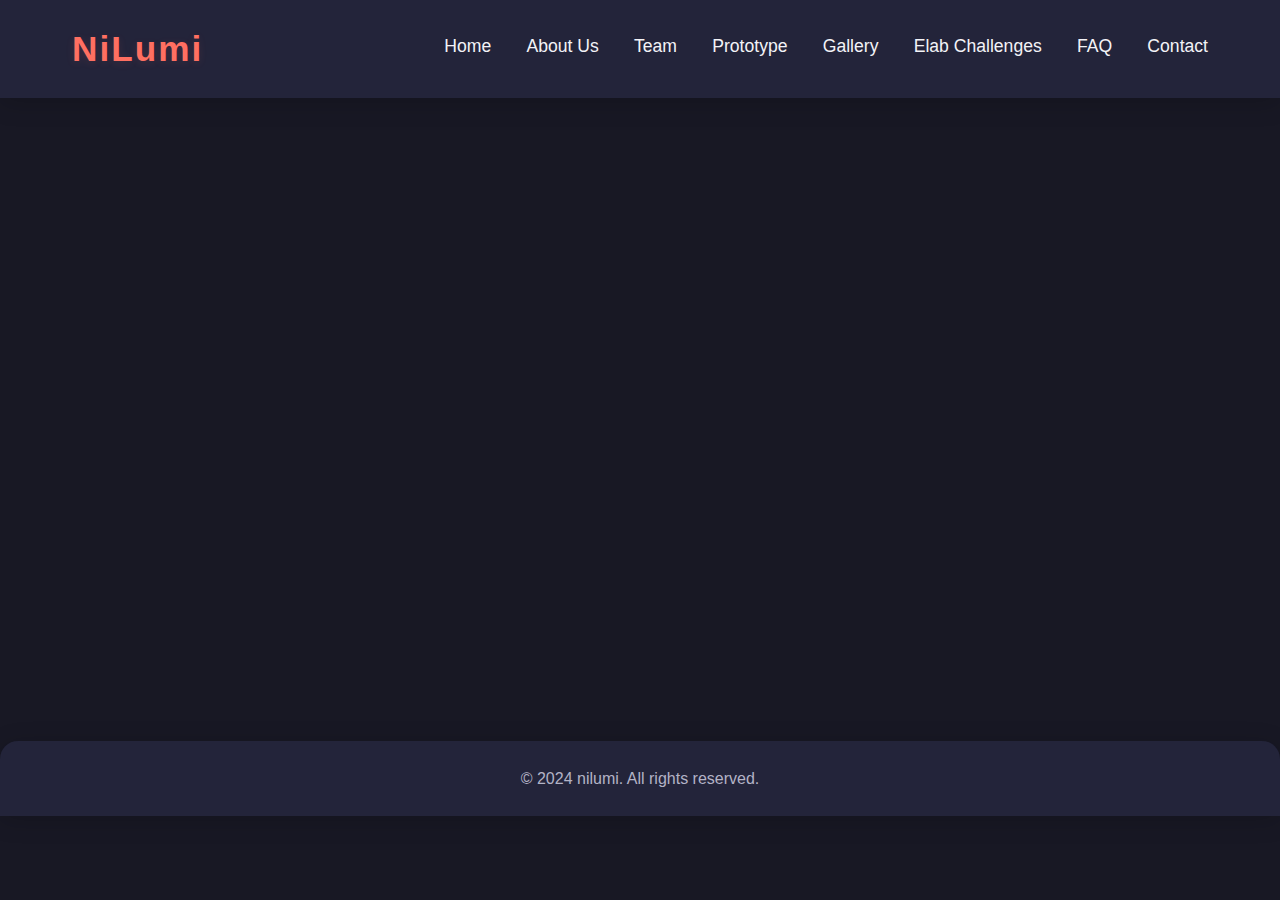
<file: index.html>
<!DOCTYPE html>
<html lang="en">
<head>
  <meta charset="UTF-8">
  <meta name="viewport" content="width=device-width, initial-scale=1.0">
  <title>NiLumi | Home</title>
  <link rel="stylesheet" href="main.css">
</head>
<body>
  <header>
    <nav class="navbar">
      <div class="logo">NiLumi</div>
      <ul class="nav-links">
        <li><a href="index.html">Home</a></li>
        <li><a href="about.html">About Us</a></li>
        <li><a href="team.html">Team</a></li>
        <li><a href="prototype.html">Prototype</a></li>
        <li><a href="gallery.html">Gallery</a></li>
        <li><a href="challenges.html">Elab Challenges</a></li>
        <li><a href="faq.html">FAQ</a></li>
        <li><a href="contact.html">Contact</a></li>
      </ul>
    </nav>
  </header>
  <main>
    <section class="hero" id="home">
      <div class="hero-content">
        <h1 style="color:orange;font-size:2.2rem;font-weight:800;">Building brands. Empowering artists. Creating futures.</h1>
        <p>NiLumi offers world-class training in art, design, and culture to solve unemployment and create new job opportunities for creative minds.</p>
      </div>
    </section>
    <section class="about-intro">
      <div class="container">
        <h2>Welcome to NiLumi</h2>
        <p>We are a passionate team of artists, designers, and educators dedicated to nurturing the next generation of creative professionals. Explore our site to learn more about our mission, programs, team, and the impact we make.</p>
      </div>
    </section>
    <!-- Prototype section removed -->
  </main>
  <footer>
    <div class="footer-content">
      <p>&copy; 2024 nilumi. All rights reserved.</p>
    </div>
  </footer>
  <script src="script.js"></script>
</body>
</html>
</file>
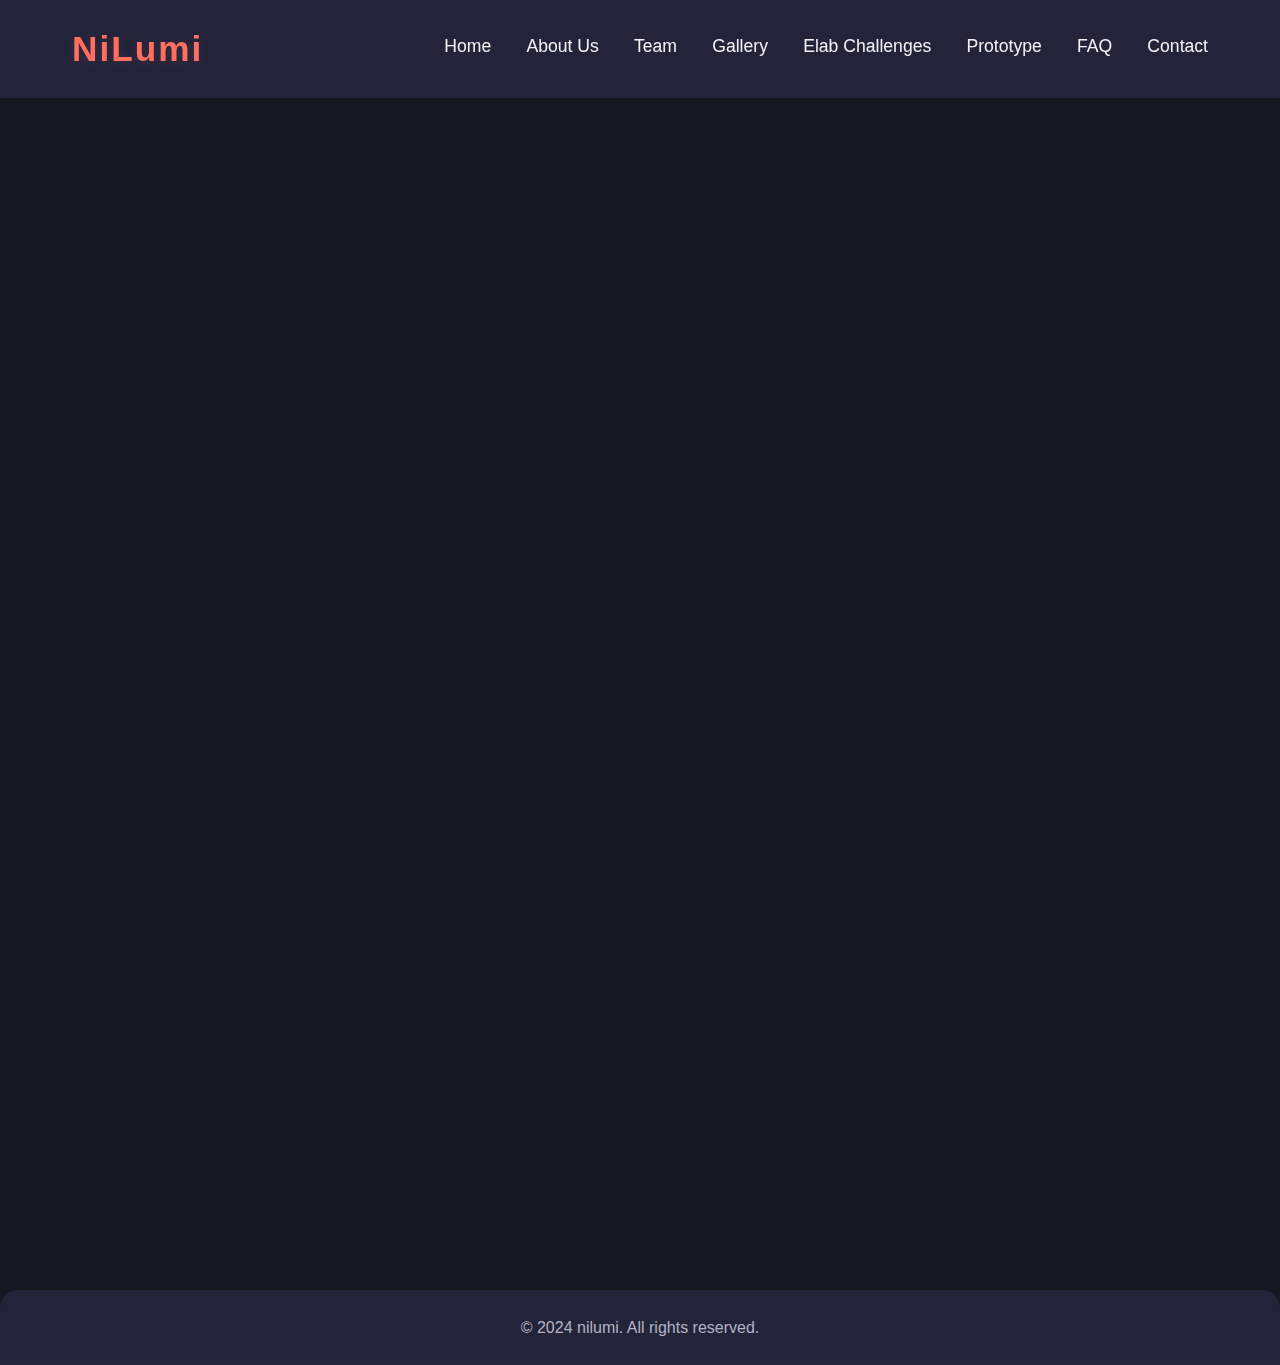
<file: about.html>
<!DOCTYPE html>
<html lang="en">
<head>
  <meta charset="UTF-8">
  <meta name="viewport" content="width=device-width, initial-scale=1.0">
  <title>NiLumi | About Us</title>
  <link rel="stylesheet" href="main.css">
</head>
<body>
  <header>
    <nav class="navbar">
      <div class="logo">NiLumi</div>
      <ul class="nav-links">
        <li><a href="index.html">Home</a></li>
        <li><a href="about.html">About Us</a></li>
        <li><a href="team.html">Team</a></li>
        <li><a href="gallery.html">Gallery</a></li>
        <li><a href="challenges.html">Elab Challenges</a></li>
        <li><a href="prototype.html">Prototype</a></li>
        <li><a href="faq.html">FAQ</a></li>
        <li><a href="contact.html">Contact</a></li>
      </ul>
    </nav>
  </header>
  <main>
    <section class="mission-section" style="background:var(--card-bg);border-left:6px solid var(--accent2);border-radius:0 14px 14px 0;box-shadow:0 2px 12px rgba(108,99,255,0.10);margin:2.5rem 0;">
      <div class="container">
        <h2 style="color:var(--accent2);margin-bottom:1rem;">Mission</h2>
        <p>To inspire, educate, and empower individuals to turn their creative passions into sustainable careers, fostering innovation and cultural growth.</p>
      </div>
    </section>
    <section class="vision-section" style="background:var(--card-bg);border-left:6px solid var(--accent2);border-radius:0 14px 14px 0;box-shadow:0 2px 12px rgba(108,99,255,0.10);margin:2.5rem 0;">
      <div class="container">
        <h2 style="color:var(--accent2);margin-bottom:1rem;">Vision</h2>
        <p>A world where every creative mind has the opportunity and support to thrive, contribute, and shape the future of art, design, and culture.</p>
      </div>
    </section>
    <section class="values-section" style="background:var(--card-bg);border-left:6px solid var(--accent2);border-radius:0 14px 14px 0;box-shadow:0 2px 12px rgba(108,99,255,0.10);margin:2.5rem 0;">
      <div class="container">
        <h2 style="color:var(--accent2);margin-bottom:1rem;">Values</h2>
        <ul>
          <li><strong>Diversity & Inclusion:</strong> We celebrate all backgrounds and perspectives, believing that creativity flourishes in diverse communities.</li>
          <li><strong>Innovation:</strong> We embrace new ideas, technologies, and approaches to keep our training relevant and impactful.</li>
          <li><strong>Community:</strong> We foster a supportive network where collaboration and mentorship drive personal and professional growth.</li>
          <li><strong>Excellence:</strong> We are committed to the highest standards in education, creativity, and service.</li>
        </ul>
      </div>
    </section>
    <section class="problem-section" style="background:var(--card-bg);border-left:6px solid var(--accent2);border-radius:0 14px 14px 0;box-shadow:0 2px 12px rgba(108,99,255,0.10);margin:2.5rem 0;">
      <div class="container">
        <h2 style="color:var(--accent2);margin-bottom:1rem;">Problem Statement</h2>
        <p>Data from the National Institute of Statistics of Rwanda confirm rapid growth in the creative sector. The industry grew 36 times in 17 years, from $10.6k RWF to $366.5k. The problem occurs when creative skills are unsupported, marginalized and exploited. It affects the youth in urban areas, where creative industries exist but are informal and unsupported. Talented individuals lack funding, places to create and showcase their work leading to unemployment.</p>
        <p>Young people are discouraged from having creative careers because they are seen as unimportant compared to STEM. Even when artists produce high-quality products, the market is non-existent due to poor marketing and bad distribution. Creating jobs in the arts and culture sector is key to building diversified, and sustainable economies. With the right support, this sector can reduce unemployment and augment life expectancy in Kigali, especially for the youth that makes up 27% of the population.</p>
      </div>
    </section>
  </main>
  <footer>
    <div class="footer-content">
      <p>&copy; 2024 nilumi. All rights reserved.</p>
    </div>
  </footer>
  <script src="script.js"></script>
</body>
</html>
</file>
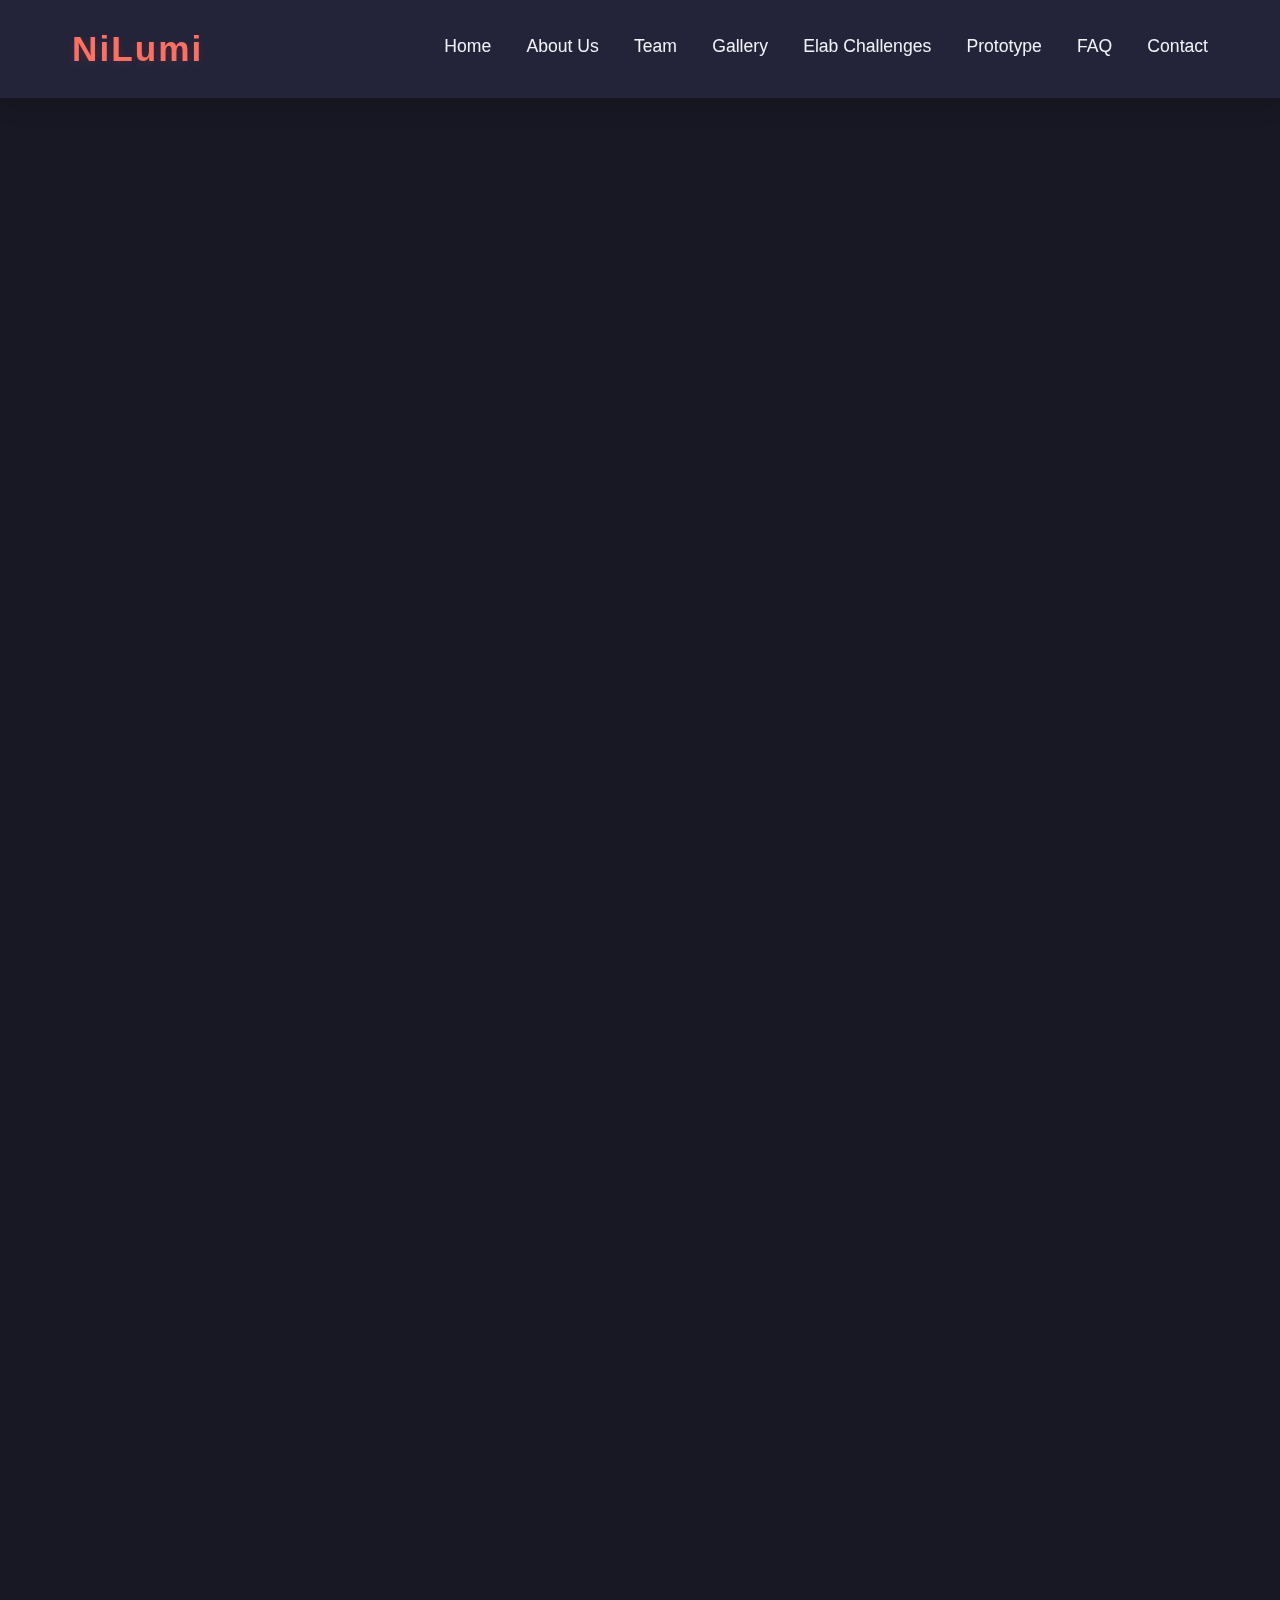
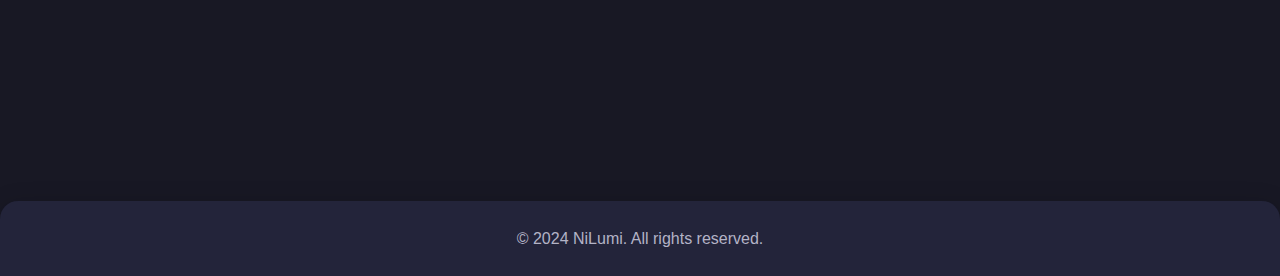
<file: challenges.html>
<!DOCTYPE html>
<html lang="en">
<head>
  <meta charset="UTF-8">
  <meta name="viewport" content="width=device-width, initial-scale=1.0">
  <title>NiLumi | Elab Challenges</title>
  <link rel="stylesheet" href="main.css">
  <style>
    .elab-intro {
      margin-bottom: 2.5rem;
      text-align: center;
    }
    .elab-intro textarea {
      width: 100%;
      min-height: 80px;
      border-radius: 10px;
      border: 1.5px solid var(--accent2);
      padding: 1rem;
      font-size: 1.1rem;
      background: var(--bg-main);
      color: var(--text-main);
      margin-top: 1rem;
      resize: vertical;
      font-family: inherit;
    }
    .challenge-list {
      display: flex;
      flex-direction: column;
      gap: 2.5rem;
      margin-top: 2rem;
    }
    .challenge-row {
      display: flex;
      align-items: center;
      gap: 2rem;
      background: var(--card-bg);
      border-radius: 14px;
      box-shadow: 0 2px 12px rgba(108,99,255,0.10);
      padding: 1.5rem 1rem;
      flex-wrap: wrap;
    }
    .challenge-row.reverse {
      flex-direction: row-reverse;
    }
    .challenge-media {
      flex: 1 1 320px;
      min-width: 220px;
      max-width: 400px;
      display: flex;
      align-items: center;
      justify-content: center;
    }
    .challenge-media video, .challenge-media img {
      width: 100%;
      height: 200px;
      object-fit: cover;
      border-radius: 12px;
      background: #222;
      display: block;
    }
    .challenge-info {
      flex: 2 1 320px;
      min-width: 220px;
      color: var(--text-secondary);
      padding: 0 1rem;
    }
    .challenge-title {
      color: var(--accent2);
      font-size: 1.2rem;
      font-weight: bold;
      margin-bottom: 0.7rem;
    }
    @media (max-width: 900px) {
      .challenge-row, .challenge-row.reverse {
        flex-direction: column !important;
        gap: 1.2rem;
      }
      .challenge-media video, .challenge-media img {
        height: 140px;
      }
    }
  </style>
</head>
<body>
  <header>
    <nav class="navbar">
      <div class="logo">NiLumi</div>
      <ul class="nav-links">
        <li><a href="index.html">Home</a></li>
        <li><a href="about.html">About Us</a></li>
        <li><a href="team.html">Team</a></li>
        <li><a href="gallery.html">Gallery</a></li>
        <li><a href="challenges.html">Elab Challenges</a></li>
        <li><a href="prototype.html">Prototype</a></li>
        <li><a href="faq.html">FAQ</a></li>
        <li><a href="contact.html">Contact</a></li>
      </ul>
    </nav>
  </header>
  <main>
    <section class="challenges">
      <div class="container">
        <h2>Elab Challenges</h2>
        <div class="elab-intro">
          <h3>Our Elab Journey</h3>
          <p>Discover the creative journey of NiLumi students and community members as they tackle real-world challenges through art, design, and innovation. Each challenge below showcases our passion, teamwork, and impact.</p>
        </div>
        <div class="challenge-list">
          <div class="challenge-row">
            <div class="challenge-media">
              <iframe width="100%" height="200" style="border-radius:12px;background:#222;box-shadow:0 2px 12px rgba(108,99,255,0.10);" src="https://www.youtube.com/embed/dcoICgyL_Eg" title="Elab Challenge Video 1" frameborder="0" allow="accelerometer; autoplay; clipboard-write; encrypted-media; gyroscope; picture-in-picture; web-share" allowfullscreen></iframe>
            </div>
            <div class="challenge-info">
              <div class="challenge-title">Challenge 1: Introduction</div>
              <div>Our first challenge. Here you get to know about us. Where we come from, fun facts and interests. The excitement and spark was visible on our faces.</div>
            </div>
          </div>
          <div class="challenge-row reverse">
            <div class="challenge-media">
              <iframe width="100%" height="200" style="border-radius:12px;background:#222;box-shadow:0 2px 12px rgba(108,99,255,0.10);" src="https://www.youtube.com/embed/oGzmwOAn2bU" title="Elab Challenge Video 2" frameborder="0" allow="accelerometer; autoplay; clipboard-write; encrypted-media; gyroscope; picture-in-picture; web-share" allowfullscreen></iframe>
            </div>
            <div class="challenge-info">
              <div class="challenge-title">Challenge 2: Discover Africa</div>
              <div>For this challenge we had to tell the story of a community. We chose Les Sapeurs. An amazing community in Congo. If you want to know more about them, watch our video.</div>
            </div>
          </div>
          <div class="challenge-row">
            <div class="challenge-media">
              <iframe width="100%" height="200" style="border-radius:12px;background:#222;box-shadow:0 2px 12px rgba(108,99,255,0.10);" src="https://www.youtube.com/embed/pyKMcY9MjCc" title="Elab Challenge Video 3" frameborder="0" allow="accelerometer; autoplay; clipboard-write; encrypted-media; gyroscope; picture-in-picture; web-share" allowfullscreen></iframe>
            </div>
            <div class="challenge-info">
              <div class="challenge-title">Challenge 3: HELP-LAB</div>
              <div>For this challenge we had to help a community. As ALU students, our immediate community was the ALU Food Court. A place where we engage actively. We helped the restaurant owners during rush hour with their activities.</div>
            </div>
          </div>
          <div class="challenge-row reverse">
            <div class="challenge-media">
              <iframe width="100%" height="200" style="border-radius:12px;background:#222;box-shadow:0 2px 12px rgba(108,99,255,0.10);" src="https://www.youtube.com/embed/ZZlTFFgqgq0" title="Elab Challenge Video 4" frameborder="0" allow="accelerometer; autoplay; clipboard-write; encrypted-media; gyroscope; picture-in-picture; web-share" allowfullscreen></iframe>
            </div>
            <div class="challenge-info">
              <div class="challenge-title">Challenge 4: Treasure Hunt</div>
              <div>For this challenge we had to interview the CEO of a project or organization that fell under our chosen GCGO—Job Creation Arts, culture and design.</div>
            </div>
          </div>
          <div class="challenge-row">
            <div class="challenge-media">
              <iframe width="100%" height="200" style="border-radius:12px;background:#222;box-shadow:0 2px 12px rgba(108,99,255,0.10);" src="https://www.youtube.com/embed/28WrGZd8mik" title="Elab Challenge Video 5" frameborder="0" allow="accelerometer; autoplay; clipboard-write; encrypted-media; gyroscope; picture-in-picture; web-share" allowfullscreen></iframe>
            </div>
            <div class="challenge-info">
              <div class="challenge-title">Challenge 5: Mission Launch</div>
              <div>For this challenge we had to pitch a solution for the problem we identified. A new project, a new app, a new idea. We competed to acquire 10,000 US Dollars. We're still waiting for it.</div>
            </div>
          </div>
        </div>
      </div>
    </section>
  </main>
  <footer>
    <div class="footer-content">
      <p>&copy; 2024 NiLumi. All rights reserved.</p>
    </div>
  </footer>
  <script src="script.js"></script>
</body>
</html>
</file>
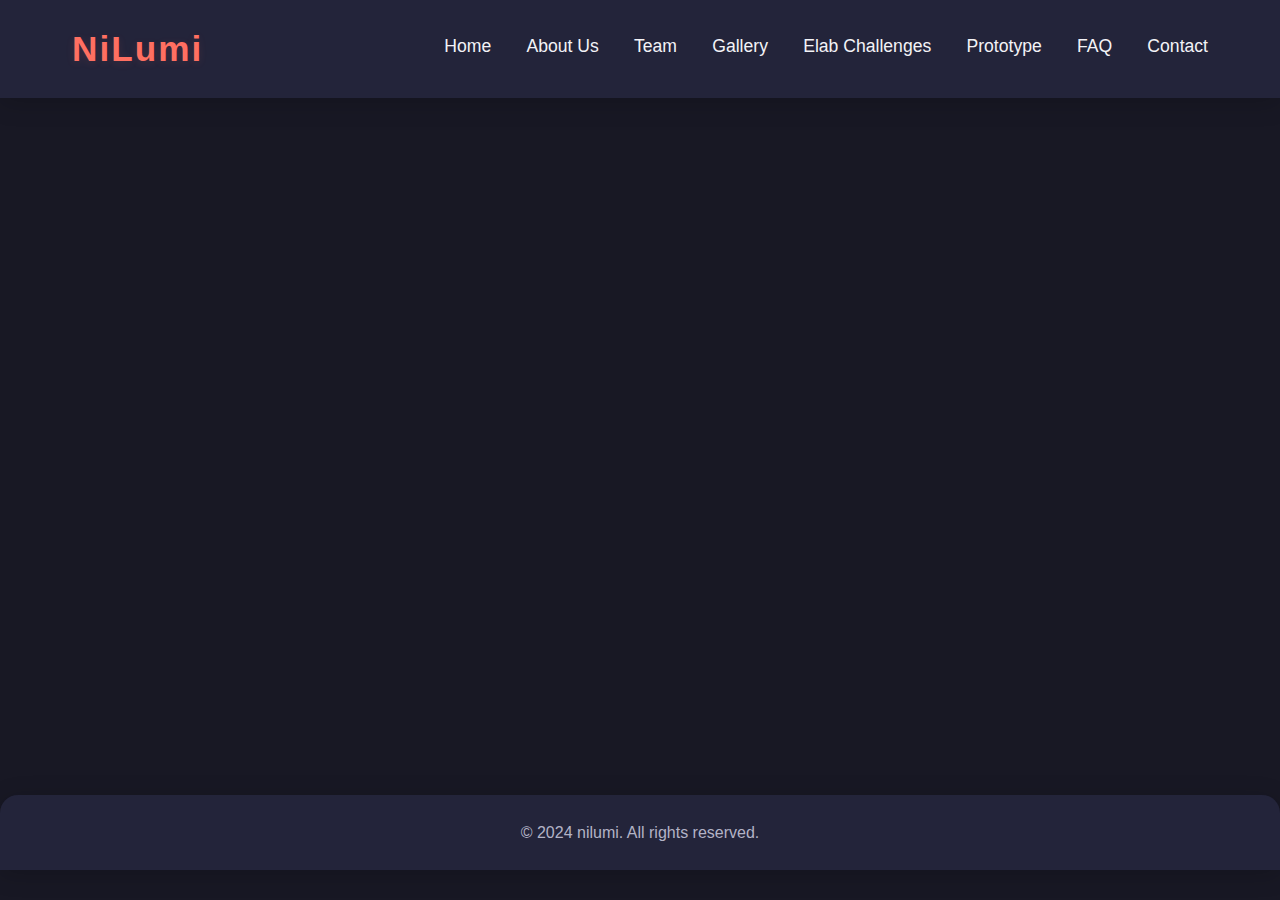
<file: contact.html>
<!DOCTYPE html>
<html lang="en">
<head>
  <meta charset="UTF-8">
  <meta name="viewport" content="width=device-width, initial-scale=1.0">
  <title>NiLumi | Contact</title>
  <link rel="stylesheet" href="main.css">
</head>
<body>
  <header>
    <nav class="navbar">
      <div class="logo">NiLumi</div>
      <ul class="nav-links">  
                    <li><a href="index.html">Home</a></li>
        <li><a href="about.html">About Us</a></li>
        <li><a href="team.html">Team</a></li>
        <li><a href="gallery.html">Gallery</a></li>
        <li><a href="challenges.html">Elab Challenges</a></li>
        <li><a href="prototype.html">Prototype</a></li>
        <li><a href="faq.html">FAQ</a></li>
        <li><a href="contact.html">Contact</a></li>
      </ul>
    </nav>
  </header>
  <main>
    <section class="contact">
      <div class="container">
        <h2>Contact Us</h2>
        <p>Ready to start your creative journey? Reach out to us for more information or to enroll in our programs.</p>
        <form id="contactForm" action="https://formsubmit.co/nilumi.elab@gmail.com" method="POST">
          <div class="form-group">
            <div class="form-row">
              <div class="col">
                <input type="text" name="name" class="form-control" placeholder="Full Name" required>
              </div>
              <div class="col">
                <input type="email" name="email" class="form-control" placeholder="Email Address" required>
              </div>
            </div>
          </div>
          <div class="form-group">
            <textarea placeholder="Your Message" class="form-control" name="message" rows="10" required></textarea>
          </div>
          <button type="submit" class="btn btn-lg btn-dark btn-block">Submit Form</button>
        </form>
        <div id="form-message" style="display:none;margin-top:1.2rem;font-weight:600;"></div>
      </div>
    </section>
  </main>
  <footer>
    <div class="footer-content">
      <p>&copy; 2024 nilumi. All rights reserved.</p>
    </div>
  </footer>
  <script src="script.js"></script>
  <script>
document.getElementById('contactForm').addEventListener('submit', async function(e) {
  e.preventDefault();
  const form = e.target;
  const data = new FormData(form);
  const messageDiv = document.getElementById('form-message');
  messageDiv.style.display = 'none';
  try {
    const response = await fetch(form.action, {
      method: 'POST',
      body: data,
      headers: { 'Accept': 'application/json' }
    });
    if (response.ok) {
      form.reset();
      messageDiv.textContent = "Thank you for reaching out! We’ve received your message and will get back to you soon.";
      messageDiv.style.color = '#228B22';
      messageDiv.style.display = 'block';
    } else {
      throw new Error('Submission failed');
    }
  } catch (err) {
    messageDiv.textContent = "Oops! Something went wrong. Please try again later or contact us directly at nilumi.elab@gmail.com.";
    messageDiv.style.color = '#c0392b';
    messageDiv.style.display = 'block';
  }
});
</script>
</body>
</html>
</file>
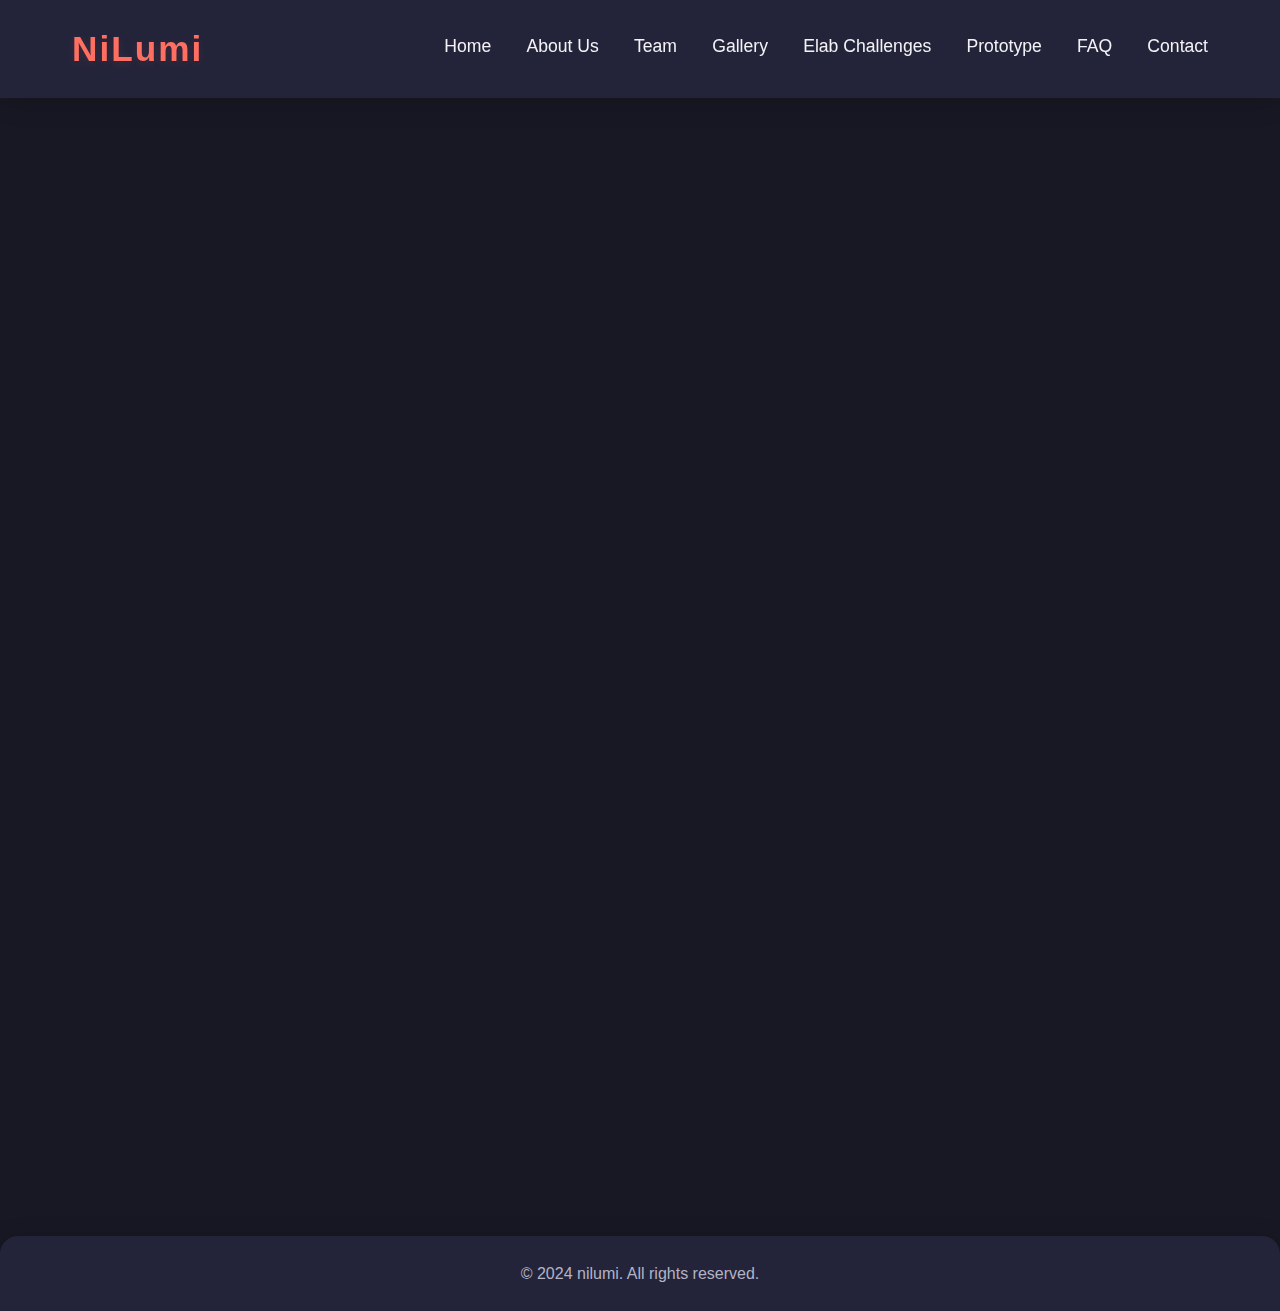
<file: faq.html>
<!DOCTYPE html>
<html lang="en">
<head>
  <meta charset="UTF-8">
  <meta name="viewport" content="width=device-width, initial-scale=1.0">
  <title>NiLumi | FAQ</title>
  <link rel="stylesheet" href="main.css">
</head>
<body>
  <header>
    <nav class="navbar">
      <div class="logo">NiLumi</div>
      <ul class="nav-links">
        <li><a href="index.html">Home</a></li>
        <li><a href="about.html">About Us</a></li>
        <li><a href="team.html">Team</a></li>
        <li><a href="gallery.html">Gallery</a></li>
        <li><a href="challenges.html">Elab Challenges</a></li>
        <li><a href="prototype.html">Prototype</a></li>
        <li><a href="faq.html">FAQ</a></li>
        <li><a href="contact.html">Contact</a></li>
      </ul>
    </nav>
  </header>
  <main>
    <section class="faq">
      <div class="container">
        <h2>Frequently Asked Questions</h2>
        <div class="faq-list">
          <div class="faq-item">
            <h4>Who can join nilumi's programs?</h4>
            <p>Anyone with a passion for art, design, or culture—beginners and professionals alike—can join our programs.</p>
          </div>
          <div class="faq-item">
            <h4>Are the courses online or in-person?</h4>
            <p>We offer both online and in-person courses to suit your learning style and schedule.</p>
          </div>
          <div class="faq-item">
            <h4>Do you provide job placement support?</h4>
            <p>Yes! We offer career guidance, portfolio reviews, and connect you with industry opportunities.</p>
          </div>
          <div class="faq-item">
            <h4>How do I enroll?</h4>
            <p>Simply fill out the contact form or email us at info@nilumi.com. Our team will guide you through the process.</p>
          </div>
          <div class="faq-item">
            <h4>Are scholarships available?</h4>
            <p>Yes, we offer scholarships and financial aid for underrepresented groups and those in need. Contact us for details.</p>
          </div>
          <div class="faq-item">
            <h4>What support is available for students?</h4>
            <p>We provide mentorship, career counseling, and a vibrant community to support your creative journey.</p>
          </div>
          <div class="faq-item">
            <h4>Can I visit nilumi before enrolling?</h4>
            <p>Absolutely! We welcome prospective students to tour our facilities or join an online info session. Contact us to schedule a visit.</p>
          </div>
        </div>
      </div>
    </section>
  </main>
  <footer>
    <div class="footer-content">
      <p>&copy; 2024 nilumi. All rights reserved.</p>
    </div>
  </footer>
  <script src="script.js"></script>
</body>
</html>
</file>
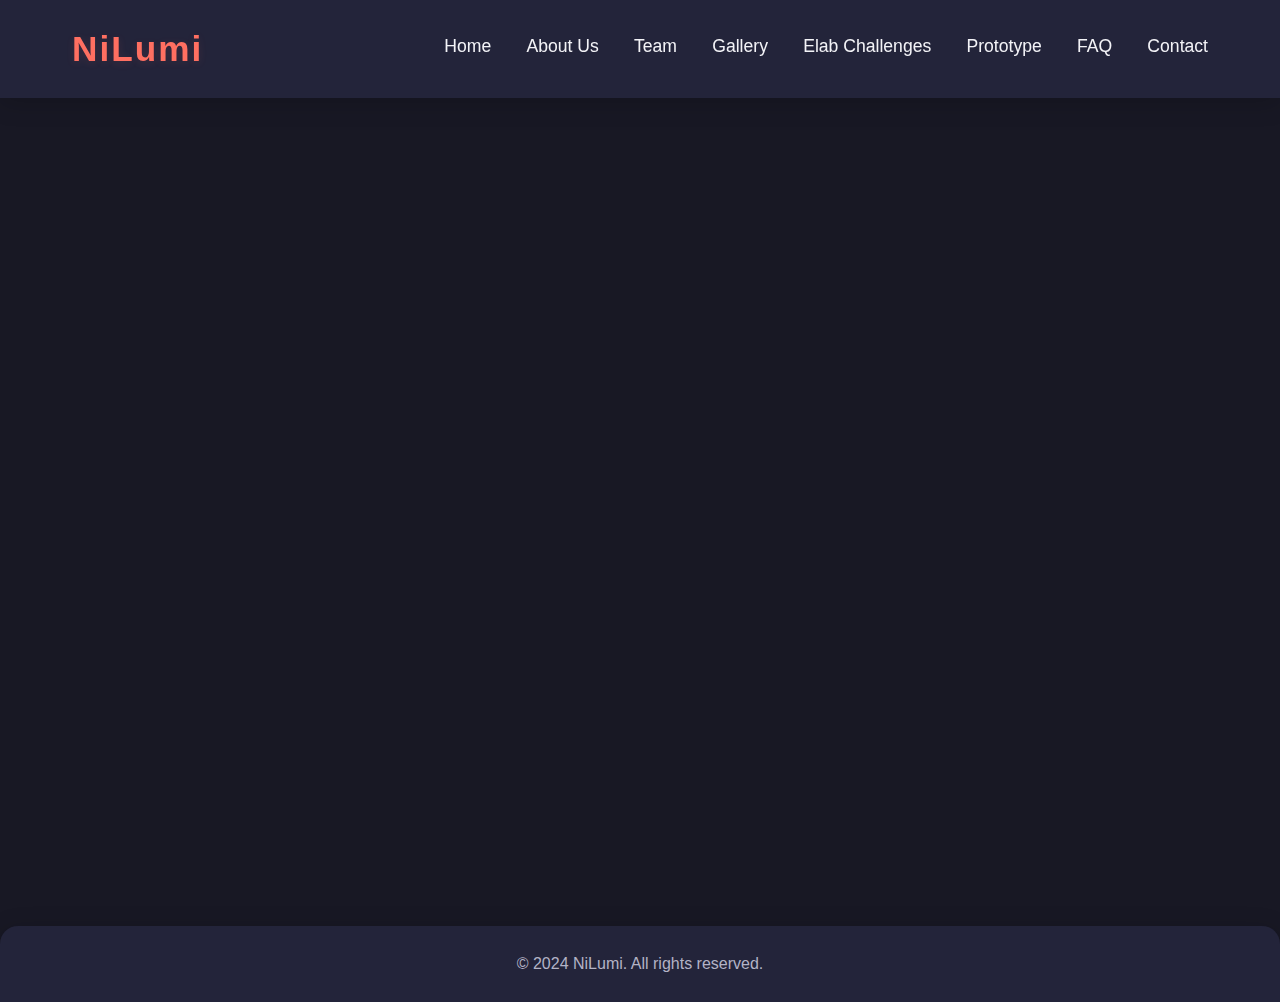
<file: prototype.html>
<!DOCTYPE html>
<html lang="en">
<head>
  <meta charset="UTF-8">
  <meta name="viewport" content="width=device-width, initial-scale=1.0">
  <title>NiLumi | Prototype</title>
  <link rel="stylesheet" href="main.css">
</head>
<body>
  <header>
    <nav class="navbar">
      <div class="logo">NiLumi</div>
      <ul class="nav-links">
        <li><a href="index.html">Home</a></li>
        <li><a href="about.html">About Us</a></li>
        
        <li><a href="team.html">Team</a></li>
        <li><a href="gallery.html">Gallery</a></li>
        <li><a href="challenges.html">Elab Challenges</a></li>
        <li><a href="prototype.html">Prototype</a></li>
        <li><a href="faq.html">FAQ</a></li>
        <li><a href="contact.html">Contact</a></li>
      </ul>
    </nav>
  </header>
  <main>
    <section class="prototype">
      <div class="container" style="text-align:center;">
        <h2>Prototype</h2>
        <iframe src="https://elab-prototype.netlify.app/#solution" style="width:100%;max-width:900px;height:600px;border-radius:14px;border:none;box-shadow:0 2px 12px rgba(108,99,255,0.10);margin-bottom:1rem;" allowfullscreen loading="lazy"></iframe>
        <div style="color:var(--text-secondary);font-size:1rem;">If the embedded prototype does not load, <a href="https://elab-prototype.netlify.app/#solution" target="_blank" rel="noopener" style="color:var(--accent2);text-decoration:underline;">click here to view it in a new tab</a>.</div>
      </div>
    </section>
  </main>
  <footer>
    <div class="footer-content">
      <p>&copy; 2024 NiLumi. All rights reserved.</p>
    </div>
  </footer>
  <script src="script.js"></script>
</body>
</html>
</file>
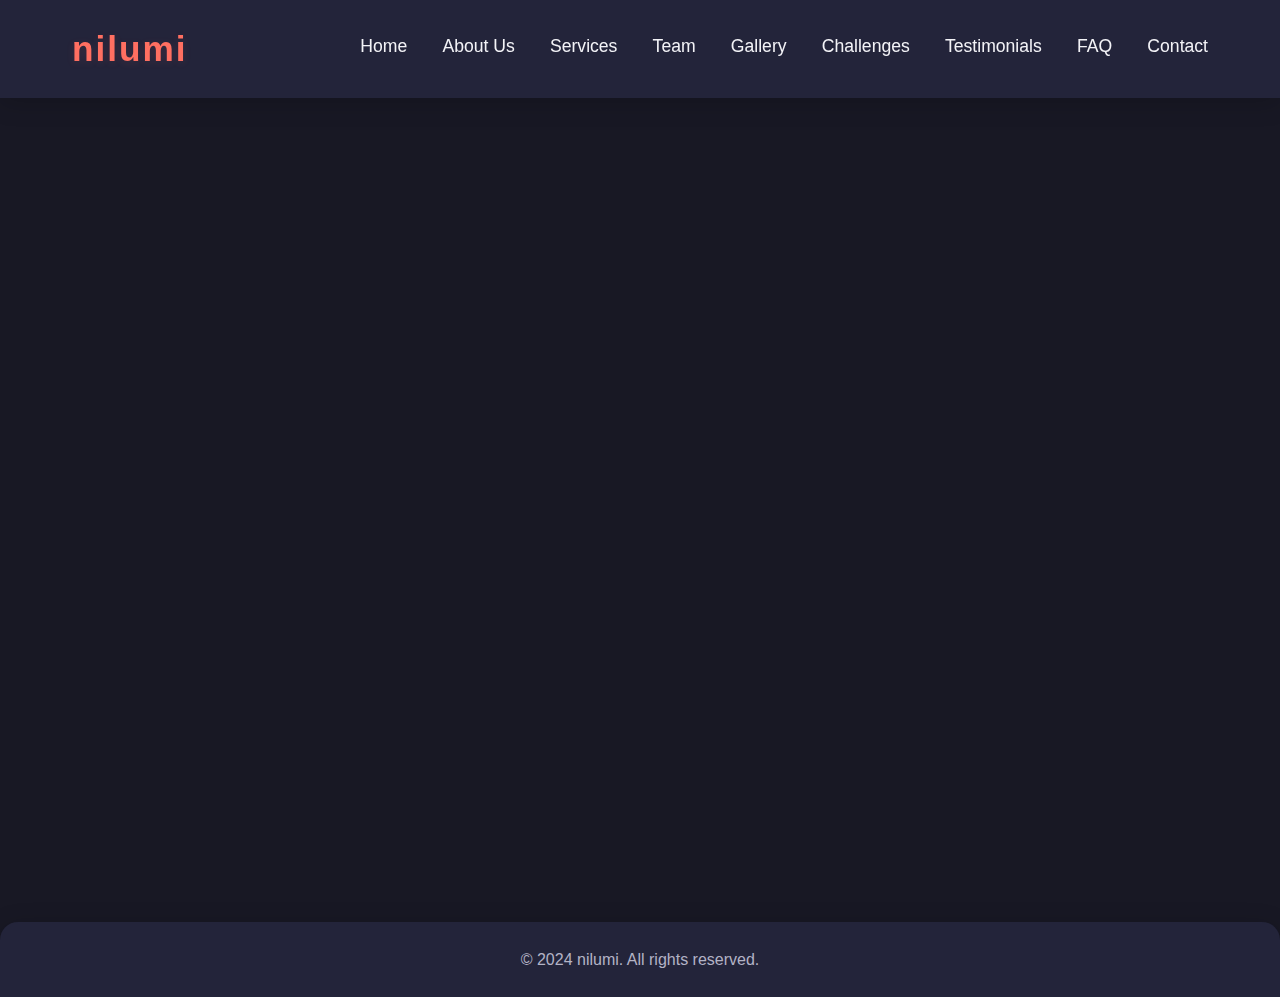
<file: services.html>
<!DOCTYPE html>
<html lang="en">
<head>
  <meta charset="UTF-8">
  <meta name="viewport" content="width=device-width, initial-scale=1.0">
  <title>nilumi | Services</title>
  <link rel="stylesheet" href="main.css">
</head>
<body>
  <header>
    <nav class="navbar">
      <div class="logo">nilumi</div>
      <ul class="nav-links">
        <li><a href="index.html">Home</a></li>
        <li><a href="about.html">About Us</a></li>
        <li><a href="services.html">Services</a></li>
        <li><a href="team.html">Team</a></li>
        <li><a href="gallery.html">Gallery</a></li>
        <li><a href="challenges.html">Challenges</a></li>
        <li><a href="testimonials.html">Testimonials</a></li>
        <li><a href="faq.html">FAQ</a></li>
        <li><a href="contact.html">Contact</a></li>
      </ul>
    </nav>
  </header>
  <main>
    <section class="services">
      <div class="container">
        <h2>Our Services</h2>
        <p>nilumi offers a comprehensive suite of services to empower creatives and help them thrive in the art, design, and culture sectors.</p>
        <div class="program-list">
          <div class="program-card">
            <h3>Art Training</h3>
            <ul>
              <li>Painting, Drawing, and Sculpture Workshops</li>
              <li>Digital Art & Illustration</li>
              <li>Portfolio Development</li>
              <li>Art History & Critique</li>
            </ul>
            <p><strong>Instructors:</strong> Professional artists with international exhibition experience.</p>
            <p><strong>Schedule:</strong> Weekday evenings & Saturday workshops. Online and in-person options.</p>
          </div>
          <div class="program-card">
            <h3>Design Training</h3>
            <ul>
              <li>Graphic & Web Design</li>
              <li>UI/UX Fundamentals</li>
              <li>Branding & Visual Identity</li>
              <li>Design Thinking & Innovation</li>
            </ul>
            <p><strong>Instructors:</strong> Award-winning designers and creative directors.</p>
            <p><strong>Schedule:</strong> Flexible modules, project-based learning, and portfolio reviews.</p>
          </div>
          <div class="program-card">
            <h3>Culture & Creative Industries</h3>
            <ul>
              <li>Cultural Management</li>
              <li>Creative Entrepreneurship</li>
              <li>Event Production</li>
              <li>Community Arts Projects</li>
            </ul>
            <p><strong>Instructors:</strong> Industry leaders in cultural management and event production.</p>
            <p><strong>Schedule:</strong> Weekend intensives, guest lectures, and real-world projects.</p>
          </div>
        </div>
        <div class="extra-services" style="margin-top:2.5rem;">
          <h3>Additional Services</h3>
          <ul style="margin-left:1.5rem; color:var(--text-secondary);">
            <li><strong>Mentorship:</strong> One-on-one and group mentorship from industry professionals.</li>
            <li><strong>Portfolio Reviews:</strong> Personalized feedback to help you build a standout portfolio.</li>
            <li><strong>Job Placement Support:</strong> Career guidance, job search assistance, and industry connections.</li>
            <li><strong>Community Events:</strong> Exhibitions, workshops, and networking events for creatives.</li>
            <li><strong>Scholarships & Outreach:</strong> Financial aid and support for underrepresented groups.</li>
          </ul>
        </div>
      </div>
    </section>
  </main>
  <footer>
    <div class="footer-content">
      <p>&copy; 2024 nilumi. All rights reserved.</p>
    </div>
  </footer>
  <script src="script.js"></script>
</body>
</html>
</file>
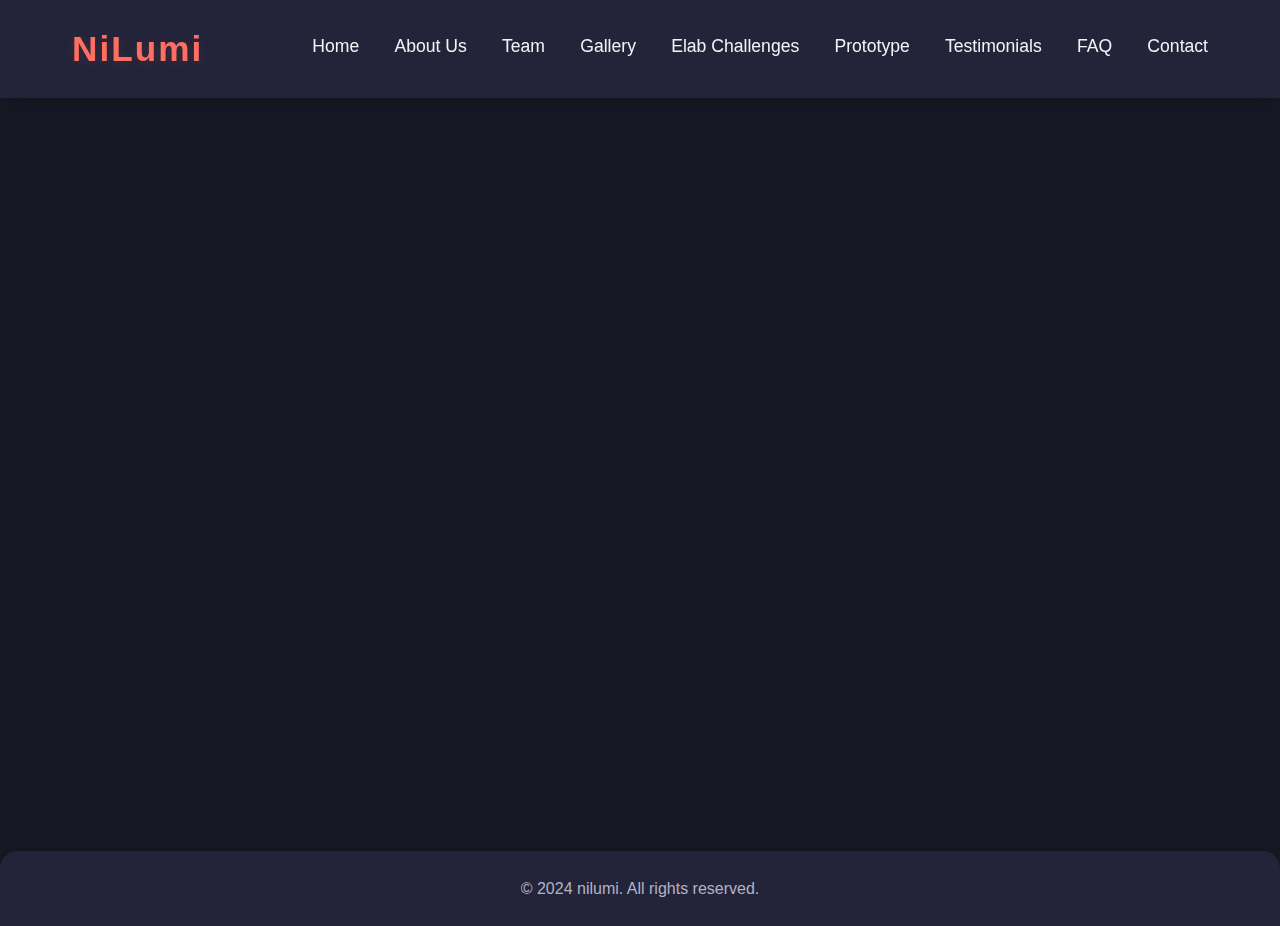
<file: testimonials.html>
<!DOCTYPE html>
<html lang="en">
<head>
  <meta charset="UTF-8">
  <meta name="viewport" content="width=device-width, initial-scale=1.0">
  <title>NiLumi | Testimonials</title>
  <link rel="stylesheet" href="main.css">
</head>
<body>
  <header>
    <nav class="navbar">
      <div class="logo">NiLumi</div>
      <ul class="nav-links">
        <li><a href="index.html">Home</a></li>
        <li><a href="about.html">About Us</a></li>
        <li><a href="team.html">Team</a></li>
        <li><a href="gallery.html">Gallery</a></li>
        <li><a href="challenges.html">Elab Challenges</a></li>
        <li><a href="prototype.html">Prototype</a></li>
        <li><a href="testimonials.html">Testimonials</a></li>
        <li><a href="faq.html">FAQ</a></li>
        <li><a href="contact.html">Contact</a></li>
      </ul>
    </nav>
  </header>
  <main>
    <section class="testimonials">
      <div class="container">
        <h2>What Our Students & Partners Say</h2>
        <div class="testimonial-list">
          <div class="testimonial">
            
            <p>"The instructors at nilumi are inspiring and supportive. I gained real-world skills and a network of creative friends."</p>
            <span>- Alex, Student</span>
          </div>
          <div class="testimonial">
            
            <p>"I never thought I could turn my passion for art into a career. nilumi made it possible!"</p>
            <span>- Chiamaka, Graduate</span>
          </div>
          <div class="testimonial">
            
            <p>"The community at nilumi is vibrant and diverse. I always feel encouraged to push my creative boundaries."</p>
            <span>- David, Designer</span>
          </div>
          <div class="testimonial">
            
            <p>"nilumi's digital art program helped me build a portfolio that landed me my first freelance job. The mentorship and community support were invaluable!"</p>
            <span>- Maria, Digital Artist</span>
          </div>
          <div class="testimonial">
            
            <p>"After completing the Culture & Creative Industries course, I started my own event company. nilumi gave me the confidence and skills to succeed."</p>
            <span>- James, Event Producer</span>
          </div>
        </div>
      
          </div>
        </div>
      </div>
    </section>
  </main>
  <footer>
    <div class="footer-content">
      <p>&copy; 2024 nilumi. All rights reserved.</p>
    </div>
  </footer>
  <script src="script.js"></script>
</body>
</html>
</file>
<file: main.css>
/* nilumi - Modern Dark Theme CSS */

:root {
  --bg-main: #181824;
  --bg-secondary: #23243a;
  --accent: #ff6f61;
  --accent2: #6c63ff;
  --text-main: #f3f3f7;
  --text-secondary: #b3b3c6;
  --card-bg: #23243a;
  --border-radius: 18px;
  --shadow: 0 4px 24px rgba(0,0,0,0.18);
  --transition: 0.3s cubic-bezier(.4,0,.2,1);
}

* {
  margin: 0;
  padding: 0;
  box-sizing: border-box;
}

body {
  font-family: 'Poppins', 'Segoe UI', Arial, sans-serif;
  background: var(--bg-main);
  color: var(--text-main);
  line-height: 1.7;
  min-height: 100vh;
}

header {
  background: var(--bg-secondary);
  box-shadow: var(--shadow);
  position: sticky;
  top: 0;
  z-index: 100;
}
.navbar {
  display: flex;
  justify-content: space-between;
  align-items: center;
  max-width: 1200px;
  margin: 0 auto;
  padding: 1.2rem 2rem;
}
.logo {
  font-size: 2.2rem;
  font-weight: 900;
  letter-spacing: 2px;
  color: var(--accent);
  text-shadow: 0 2px 8px rgba(255,111,97,0.12);
  font-family: 'Poppins', 'Segoe UI', Arial, sans-serif;
}
.nav-links {
  list-style: none;
  display: flex;
  gap: 2.2rem;
}
.nav-links a {
  color: var(--text-main);
  text-decoration: none;
  font-size: 1.1rem;
  font-weight: 500;
  position: relative;
  transition: color var(--transition);
}
.nav-links a::after {
  content: '';
  display: block;
  width: 0;
  height: 2px;
  background: linear-gradient(90deg, var(--accent), var(--accent2));
  transition: width var(--transition);
  border-radius: 2px;
  margin-top: 2px;
}
.nav-links a:hover {
  color: var(--accent);
}
.nav-links a:hover::after {
  width: 100%;
}

.hero {
  background: linear-gradient(120deg, #23243a 60%, #6c63ff 100%);
  color: var(--text-main);
  padding: 6rem 2rem 5rem 2rem;
  text-align: center;
  position: relative;
  overflow: hidden;
}
.hero-content h1 {
  font-size: 3.2rem;
  font-weight: 900;
  margin-bottom: 1.2rem;
  letter-spacing: 1.5px;
  color: var(--accent);
  text-shadow: 0 4px 24px rgba(255,111,97,0.10);
}
.hero-content p {
  font-size: 1.4rem;
  margin-bottom: 2.5rem;
  color: var(--text-secondary);
}
.cta-btn {
  background: linear-gradient(90deg, var(--accent), var(--accent2));
  color: #fff;
  padding: 1rem 2.5rem;
  border: none;
  border-radius: 30px;
  font-size: 1.15rem;
  font-weight: bold;
  cursor: pointer;
  box-shadow: 0 2px 12px rgba(108,99,255,0.18);
  transition: background var(--transition), color var(--transition), transform var(--transition);
  text-decoration: none;
  letter-spacing: 1px;
}
.cta-btn:hover {
  background: linear-gradient(90deg, var(--accent2), var(--accent));
  color: var(--accent);
  transform: scale(1.05);
}

.container {
  max-width: 1100px;
  margin: 0 auto;
  padding: 3rem 2rem;
}

section {
  margin-bottom: 2.5rem;
}

.problem-solution {
  display: flex;
  justify-content: center;
  align-items: flex-start;
  gap: 3rem;
  background: var(--bg-secondary);
  box-shadow: var(--shadow);
  border-radius: var(--border-radius);
  margin-top: -3rem;
  margin-bottom: 2.5rem;
  padding: 2.5rem 2rem;
}
.problem, .solution {
  flex: 1;
  padding: 1.5rem 1rem;
}
.problem h2, .solution h2 {
  color: var(--accent2);
  margin-bottom: 1rem;
  font-size: 1.5rem;
}

.about {
  background: var(--card-bg);
  border-left: 8px solid var(--accent);
  border-radius: 0 var(--border-radius) var(--border-radius) 0;
  margin-bottom: 2.5rem;
  box-shadow: var(--shadow);
  padding: 2.5rem 2rem;
}
.about h2 {
  color: var(--accent);
  margin-bottom: 1rem;
}

.programs {
  background: var(--bg-secondary);
  border-radius: var(--border-radius);
  box-shadow: var(--shadow);
  margin-bottom: 2.5rem;
  padding: 2.5rem 2rem;
}
.programs h2 {
  color: var(--accent2);
  margin-bottom: 2rem;
}
.program-list {
  display: flex;
  gap: 2rem;
  flex-wrap: wrap;
  margin-bottom: 2rem;
}
.program-card {
  flex: 1 1 250px;
  background: var(--card-bg);
  color: var(--text-main);
  border-radius: 14px;
  padding: 2rem 1.2rem;
  margin-bottom: 1.5rem;
  box-shadow: 0 2px 12px rgba(108,99,255,0.10);
  border: 1.5px solid var(--accent2);
  transition: transform var(--transition), box-shadow var(--transition);
  position: relative;
  overflow: hidden;
}
.program-card h3 {
  margin-bottom: 1rem;
  font-size: 1.25rem;
  color: var(--accent);
}
.program-card ul {
  margin-left: 1.2rem;
  color: var(--text-secondary);
  font-size: 1rem;
}
.program-card:hover {
  transform: translateY(-8px) scale(1.04);
  box-shadow: 0 8px 32px rgba(255,111,97,0.18);
  border-color: var(--accent);
}

.success-stories {
  margin-top: 2.5rem;
}
.success-stories h3 {
  color: var(--accent2);
  margin-bottom: 1.2rem;
}
.story-list {
  display: flex;
  gap: 2rem;
  flex-wrap: wrap;
}
.story {
  background: var(--card-bg);
  border-left: 4px solid var(--accent);
  border-radius: 0 12px 12px 0;
  padding: 1.2rem 1rem;
  margin-bottom: 1rem;
  color: var(--text-secondary);
  box-shadow: 0 2px 8px rgba(255,111,97,0.08);
  flex: 1 1 250px;
}
.story h4 {
  color: var(--accent);
  margin-bottom: 0.5rem;
}

.team {
  background: var(--bg-secondary);
  border-radius: var(--border-radius);
  box-shadow: var(--shadow);
  padding: 2.5rem 2rem;
}
.team h2 {
  color: var(--accent2);
  margin-bottom: 2rem;
}
.team-list {
  display: flex;
  gap: 2rem;
  flex-wrap: wrap;
}
.team-member {
  background: var(--card-bg);
  border-radius: 12px;
  padding: 1.5rem 1rem;
  box-shadow: 0 2px 8px rgba(108,99,255,0.10);
  flex: 1 1 220px;
  color: var(--text-secondary);
  border-left: 4px solid var(--accent2);
  margin-bottom: 1rem;
}
.team-member h4 {
  color: var(--accent2);
  margin-bottom: 0.5rem;
}

.testimonials {
  background: var(--card-bg);
  border-radius: var(--border-radius);
  box-shadow: var(--shadow);
  padding: 2.5rem 2rem;
}
.testimonials h2 {
  color: var(--accent);
  margin-bottom: 2rem;
}
.testimonial-list {
  display: flex;
  gap: 2rem;
  flex-wrap: wrap;
}
.testimonial {
  background: var(--bg-secondary);
  border-radius: 12px;
  padding: 1.5rem 1rem;
  box-shadow: 0 2px 8px rgba(255,111,97,0.10);
  flex: 1 1 220px;
  color: var(--text-secondary);
  border-left: 4px solid var(--accent);
  margin-bottom: 1rem;
  font-style: italic;
  position: relative;
}
.testimonial span {
  display: block;
  margin-top: 1rem;
  color: var(--accent2);
  font-weight: 600;
  font-style: normal;
}

.faq {
  background: var(--bg-secondary);
  border-radius: var(--border-radius);
  box-shadow: var(--shadow);
  padding: 2.5rem 2rem;
}
.faq h2 {
  color: var(--accent2);
  margin-bottom: 2rem;
}
.faq-list {
  display: flex;
  flex-direction: column;
  gap: 1.5rem;
}
.faq-item {
  background: var(--card-bg);
  border-radius: 10px;
  padding: 1.2rem 1rem;
  box-shadow: 0 2px 8px rgba(108,99,255,0.08);
  color: var(--text-secondary);
  border-left: 4px solid var(--accent2);
}
.faq-item h4 {
  color: var(--accent2);
  margin-bottom: 0.5rem;
}

.contact {
  background: var(--bg-secondary);
  border-radius: var(--border-radius);
  box-shadow: var(--shadow);
  margin-bottom: 2.5rem;
  padding: 2.5rem 2rem;
}
.contact h2 {
  color: var(--accent);
  margin-bottom: 1rem;
}
.contact-form {
  display: flex;
  flex-direction: column;
  gap: 1.2rem;
  margin-top: 1.5rem;
}
.contact-form input, .contact-form textarea {
  padding: 1rem 1.2rem;
  border: 1.5px solid var(--accent2);
  border-radius: 8px;
  font-size: 1rem;
  font-family: inherit;
  background: var(--bg-main);
  color: var(--text-main);
  resize: none;
  transition: border var(--transition), box-shadow var(--transition);
}
.contact-form input:focus, .contact-form textarea:focus {
  border-color: var(--accent);
  outline: none;
  box-shadow: 0 0 0 2px var(--accent2);
}
.contact-form button {
  background: linear-gradient(90deg, var(--accent), var(--accent2));
  color: #fff;
  border: none;
  border-radius: 30px;
  padding: 1rem 2.5rem;
  font-size: 1.1rem;
  font-weight: bold;
  cursor: pointer;
  transition: background var(--transition), color var(--transition), transform var(--transition);
}
.contact-form button:hover {
  background: linear-gradient(90deg, var(--accent2), var(--accent));
  color: var(--accent);
  transform: scale(1.05);
}

footer {
  background: var(--bg-secondary);
  color: var(--text-secondary);
  text-align: center;
  padding: 1.5rem 0;
  border-radius: var(--border-radius) var(--border-radius) 0 0;
  margin-top: 2rem;
  font-size: 1rem;
  box-shadow: var(--shadow);
}
.footer-content {
  font-size: 1rem;
}

/* Animations */
section, .program-card, .team-member, .testimonial, .faq-item, .story {
  opacity: 0;
  transform: translateY(40px);
  animation: fadeInUp 1s forwards;
}
section { animation-delay: 0.1s; }
.program-card { animation-delay: 0.2s; }
.team-member { animation-delay: 0.3s; }
.testimonial { animation-delay: 0.4s; }
.faq-item { animation-delay: 0.5s; }
.story { animation-delay: 0.6s; }

@keyframes fadeInUp {
  to {
    opacity: 1;
    transform: none;
  }
}

/* Responsive Design */
@media (max-width: 900px) {
  .program-list, .team-list, .testimonial-list, .story-list {
    flex-direction: column;
    gap: 1.5rem;
  }
  .problem-solution {
    flex-direction: column;
    gap: 1.5rem;
  }
}
@media (max-width: 600px) {
  .navbar {
    flex-direction: column;
    gap: 1rem;
    padding: 1rem;
  }
  .container {
    padding: 1.5rem 1rem;
  }
  .hero {
    padding: 3rem 1rem 2rem 1rem;
  }
  .program-card, .team-member, .testimonial, .faq-item, .story {
    padding: 1.2rem 0.7rem;
  }
}

/* Contact Form Styles */
.form-group {
  margin-bottom: 1.5rem;
}
.form-row {
  display: flex;
  gap: 1.2rem;
  flex-wrap: wrap;
}
.form-row .col {
  flex: 1 1 200px;
}
.form-control {
  width: 100%;
  padding: 0.85rem 1rem;
  border: 1.5px solid var(--accent2, #6c63ff);
  border-radius: 8px;
  font-size: 1rem;
  background: var(--bg-main, #fff);
  color: #000;
  margin-bottom: 0.5rem;
  transition: border-color 0.2s;
  box-sizing: border-box;
}
.form-control:focus {
  outline: none;
  border-color: var(--accent1, #ff6f61);
  background: #f7f7ff;
}
textarea.form-control {
  min-height: 120px;
  resize: vertical;
}
.btn {
  display: inline-block;
  padding: 0.9rem 2.2rem;
  font-size: 1.1rem;
  font-weight: 600;
  color: #000;
  background: linear-gradient(90deg, var(--accent2, #6c63ff), var(--accent1, #ff6f61));
  border: none;
  border-radius: 8px;
  cursor: pointer;
  box-shadow: 0 2px 12px rgba(108,99,255,0.10);
  transition: background 0.2s, transform 0.1s;
}
.btn:hover, .btn:focus {
  background: linear-gradient(90deg, var(--accent1, #ff6f61), var(--accent2, #6c63ff));
  transform: translateY(-2px) scale(1.03);
}
.btn-block {
  width: 100%;
  margin-top: 0.5rem;
}
@media (max-width: 700px) {
  .form-row {
    flex-direction: column;
    gap: 0.5rem;
  }
}
</file>
